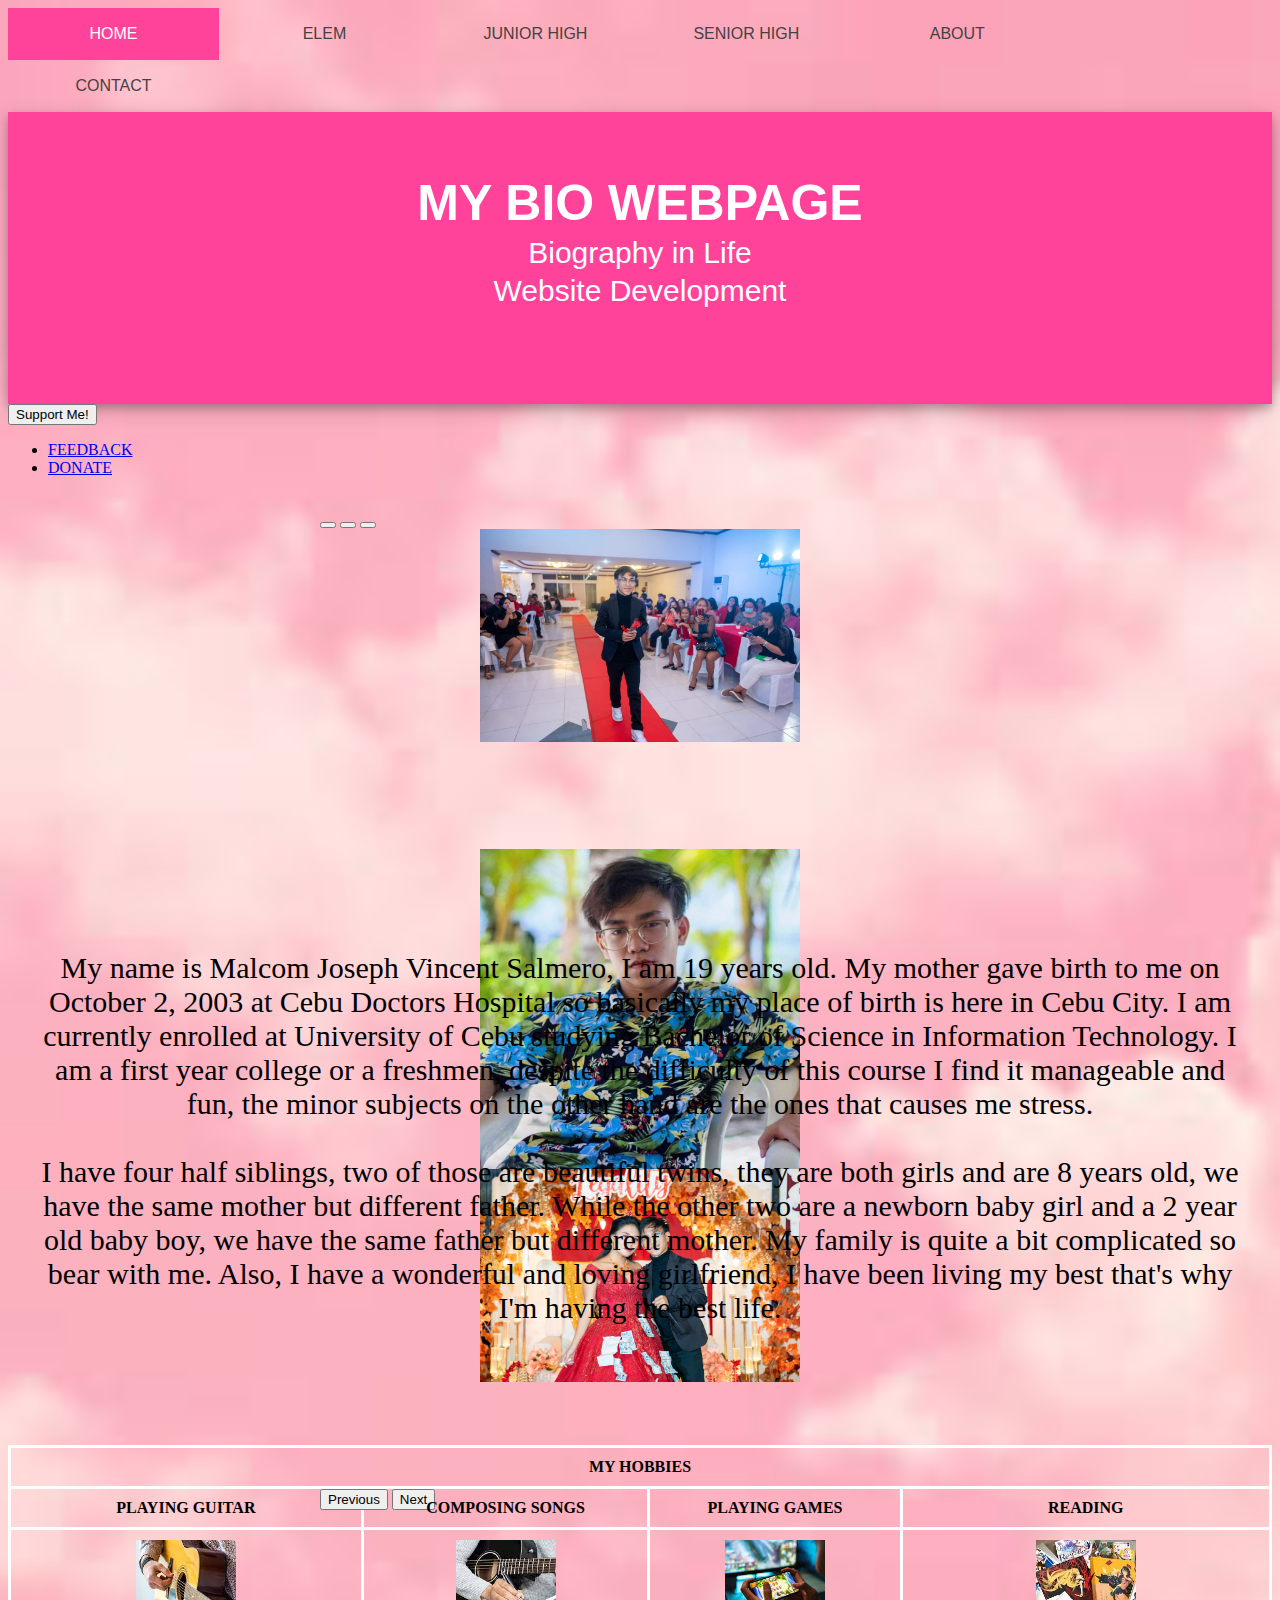
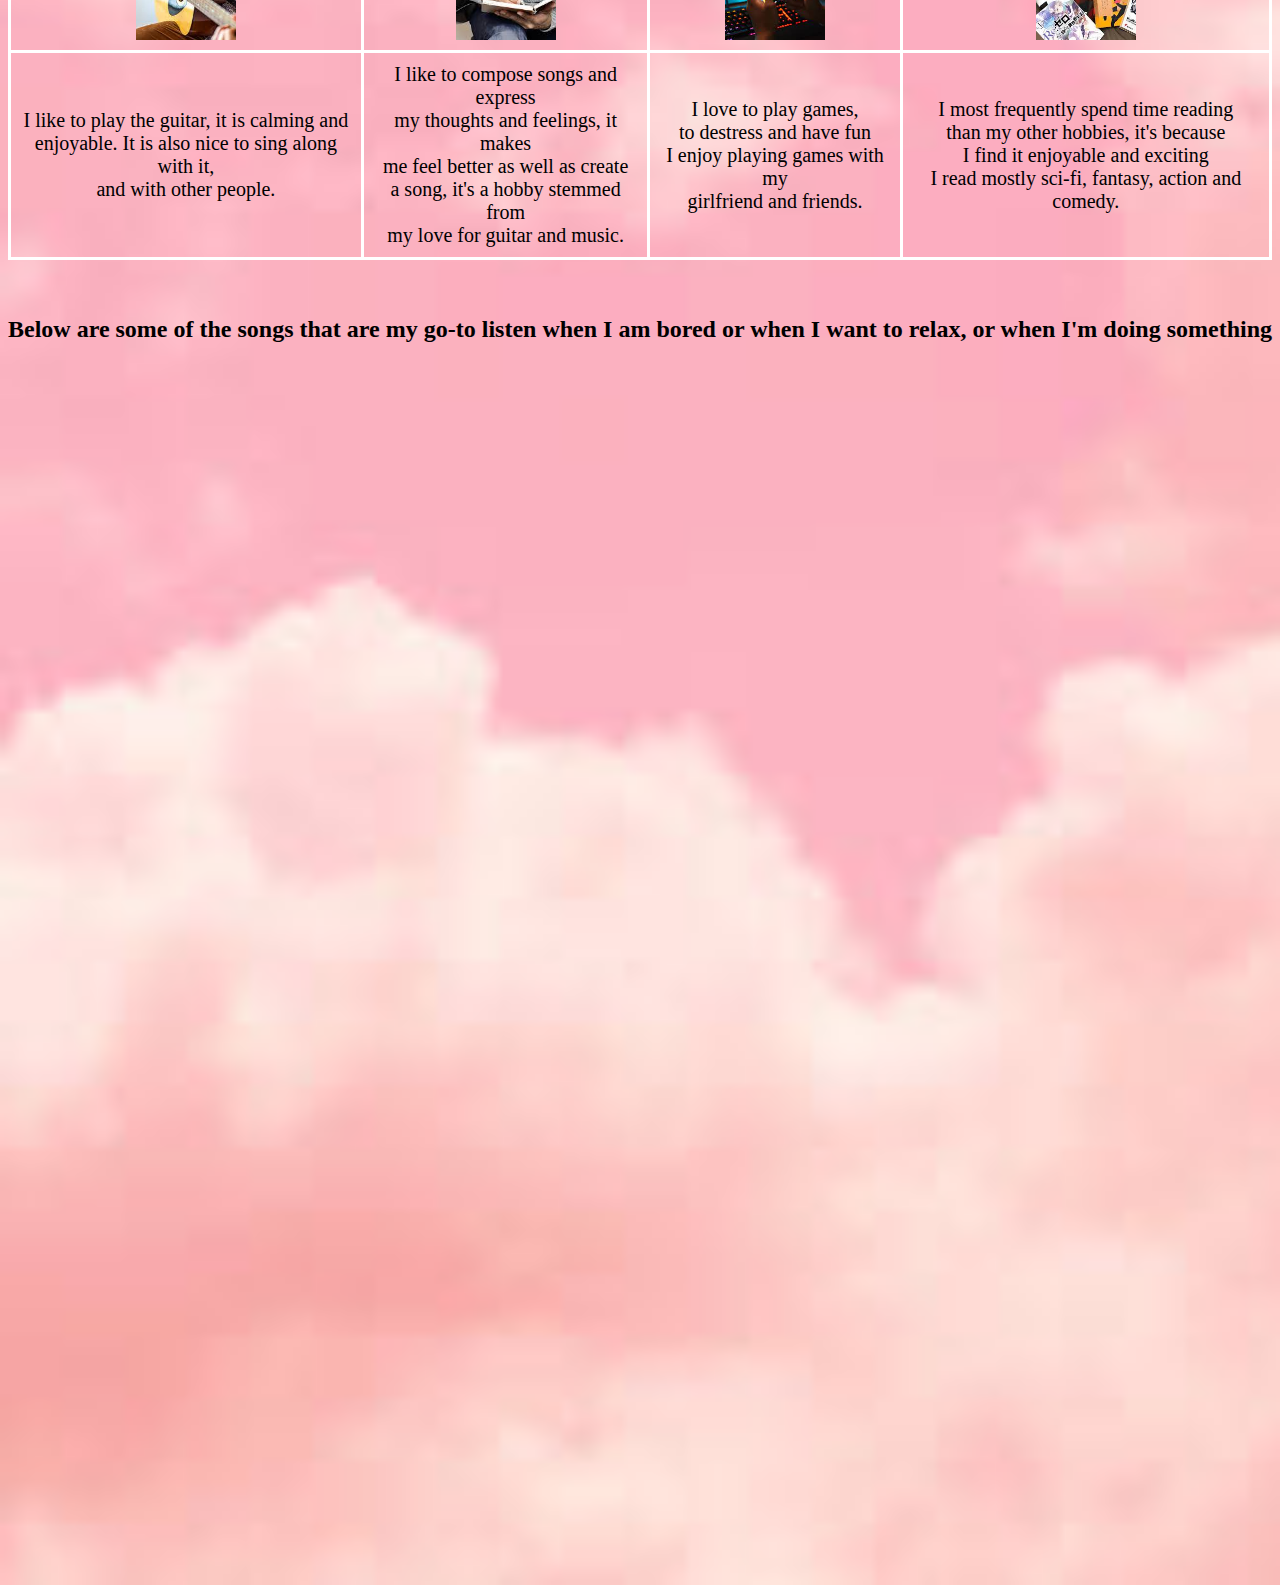
<file: index.html>
<!DOCTYPE html>
<html>
<head>
	<title>SALMERO | HOME</title>
	<link rel="stylesheet" type="text/css" href="stylesheet1.css">
	<meta charset="utf-8">
	 <meta name="viewport" content="width=device-width, initial-scale=1">
	<link rel="icon" type="logo/icon" href="favicon1.ico">
	<!-- CSS only -->
<link href="https://cdn.jsdelivr.net/npm/bootstrap@5.2.3/dist/css/bootstrap.min.css" rel="stylesheet" integrity="sha384-rbsA2VBKQhggwzxH7pPCaAqO46MgnOM80zW1RWuH61DGLwZJEdK2Kadq2F9CUG65" crossorigin="anonymous">

</head>
<body id="bg" background="bg.jpg">

<nav id="navindex">
	<a href="index.html" class="active">HOME</a>
	<a href="ELEMENTARY.html" class="navindex">ELEM</a>
	<a href="JUNIORHIGH.html" class="navindex">JUNIOR HIGH</a>
	<a href="SENIORHIGH.html" class="navindex">SENIOR HIGH</a>
	<a href="about.html" class="navindex"> ABOUT </a>
	<a href="contact.html" class="navindex"> CONTACT </a>
</nav>



<table id="expe">
	<tr>
		<th class="highest">
		MY BIO WEBPAGE
		</th>
	</tr>

	<tr>
		<td class="higher">
			Biography in Life
		</td>
	</tr>
	
	<tr>
		<td class="low">
			Website Development
			<br>
			<br>
		</td>
	</tr>

</table>

<div class="dropdown">
  <button class="btn btn-secondary dropdown-toggle" type="button" data-bs-toggle="dropdown" aria-expanded="false">
    Support Me!
  </button>
  <ul class="dropdown-menu">
    <li><a class="dropdown-item" href="https://forms.gle/2kS8jprPuLoH9J3M8" target="_blank"> FEEDBACK </a></li>
    <li><a class="dropdown-item" href="QR.html"> DONATE </a></li>   
  </ul>
</div>

<br>


<div id="carouselExampleDark" class="carousel carousel-dark slide" data-bs-ride="carousel">
  <div class="carousel-indicators">
    <button type="button" data-bs-target="#carouselExampleDark" data-bs-slide-to="0" class="active" aria-current="true" aria-label="Slide 1"></button>
    <button type="button" data-bs-target="#carouselExampleDark" data-bs-slide-to="1" aria-label="Slide 2"></button>
    <button type="button" data-bs-target="#carouselExampleDark" data-bs-slide-to="2" aria-label="Slide 3"></button>
  </div>
  <div class="carousel-inner">
    <div class="carousel-item active" data-bs-interval="3000">
      <a href="https://www.facebook.com/profile.php?id=100079462729117" target="_blank">
      <img src="mybio.jpg" class="d-block w-100" alt="Myself"> </a>
      <div class="carousel-caption d-none d-md-block">
      </div>
    </div>
    <div class="carousel-item" data-bs-interval="3000">
      <a href="https://www.facebook.com/profile.php?id=100079462729117" target="_blank"> <img src="mypic.jpg" class="d-block w-100" alt="My Pic"> </a>
      <div class="carousel-caption d-none d-md-block">
      </div>
    </div>
    <div class="carousel-item" data-bs-interval="3000">
     <a href="https://www.facebook.com/profile.php?id=100079462729117" target="_blank"> <img src="mypic2.jpg" class="d-block w-100" alt="..."></a>
      <div class="carousel-caption d-none d-md-block">
      </div>
    </div>
  </div>
  <button class="carousel-control-prev" type="button" data-bs-target="#carouselExampleDark" data-bs-slide="prev">
    <span class="carousel-control-prev-icon" aria-hidden="true"></span>
    <span class="visually-hidden">Previous</span>
  </button>
  <button class="carousel-control-next" type="button" data-bs-target="#carouselExampleDark" data-bs-slide="next">
    <span class="carousel-control-next-icon" aria-hidden="true"></span>
    <span class="visually-hidden">Next</span>
  </button>
</div>

<br>
<br>
<br>
<br>
<br>

<p id="lotus"> My name is Malcom Joseph Vincent Salmero, I am 19 years old. My mother gave birth to me on October 2, 2003 at Cebu Doctors Hospital so basically my place of birth is here in Cebu City. I am currently enrolled at University of Cebu studying Bachelor of Science in Information Technology. I am a first year college or a freshmen, despite the difficulty of this course I find it manageable and fun, the minor subjects on the other hand are the ones that causes me stress.

	<br> 
	<br>

	I have four half siblings, two of those are beautiful twins, they are both girls and are 8 years old, we have the same mother but different father. While the other two are a newborn baby girl and a 2 year old baby boy, we have the same father but different mother. My family is quite a bit complicated so bear with me. Also, I have a wonderful and loving girlfriend, I have been living my best that's why I'm having the best life.
</p>

<br>
<br>
<br>
<br>
<br>

<table id="elem">
	<tr class="elemtr">
		<th class="elemth" colspan="4"> MY HOBBIES </th>

	</tr>
	<tr class="elemtr">
		<th class="th"> PLAYING GUITAR </th>

		<th class="th"> COMPOSING SONGS </th>

		<th class="th"> PLAYING GAMES </th>

		<th class="th"> READING </th>
	</tr>
	<tr class="tr">
		<td class="td"> <a href="https://www.ultimate-guitar.com/" target="_blank"> <img src="guitar.jpeg" class="TB"> 
		</td>  </a>
		<td class="td"> <a href="https://www.careersinmusic.com/how-to-write-a-song/" target="_blank"> <img src="compose.jpeg" class="TB"> 
		</td> </a>
		<td class="td"> <a href="https://www.callofduty.com/mobile" target="_blank"><img src="games.jpeg" class="TB"> 
		</td> </a>
		<td class="td"> <a href="https://www.lightnovelpub.com/stories-09111718/genre-all/order-popular/status-all/p-1" target="_blank"> <img src="ln.jpeg" class="TB"> </td> </a>
	</tr>
	<tr class="tr">
		<td class="td"> I like to play the guitar, it is calming and <br> enjoyable. It is also nice to sing along with it, <br> and with other people. </td>

		<td class="td"> I like to compose songs and express <br> my thoughts and feelings, it makes <br> me feel better as well as create <br> a song, it's a hobby stemmed from <br> my love for guitar and music. </td>

		<td class="td"> I love to play games, <br> to destress and have fun <br> I enjoy playing games with my <br> girlfriend and friends. </td>

		<td class="td"> I most frequently spend time reading <br> than my other hobbies, it's because <br> I find it enjoyable and exciting <br> I read mostly sci-fi, fantasy, action and comedy.</td>
	</tr>

</table>

<br>
<br>

<h2 id="songs"> Below are some of the songs that are my go-to listen when I am bored or when I want to relax, or when I'm doing something </h2>

<div id="YT"><iframe class="YTL" src="https://www.youtube.com/embed/eeMyNr5vVU4"  title="Baho nga otot lyrics" frameborder="0" allow="accelerometer; autoplay; clipboard-write; encrypted-media; gyroscope; picture-in-picture" allowfullscreen></iframe> </div>

<div id="YT1"> <iframe class="YTL" src="https://www.youtube.com/embed/9I096TVjU1k" title="Call You Mine - Jeff Bernat (lyrics)" frameborder="0" allow="accelerometer; autoplay; clipboard-write; encrypted-media; gyroscope; picture-in-picture" allowfullscreen></iframe> </div>

<div id="YT2"> <iframe class="YTL" src="https://www.youtube.com/embed/Kxcy5Yv0oQ0" title="Ms seductive-jeff bernat//lyric video" frameborder="0" allow="accelerometer; autoplay; clipboard-write; encrypted-media; gyroscope; picture-in-picture" allowfullscreen></iframe> </div>

<!-- JavaScript Bundle with Popper -->
<script src="https://cdn.jsdelivr.net/npm/bootstrap@5.2.3/dist/js/bootstrap.bundle.min.js" integrity="sha384-kenU1KFdBIe4zVF0s0G1M5b4hcpxyD9F7jL+jjXkk+Q2h455rYXK/7HAuoJl+0I4" crossorigin="anonymous"></script>
</body>
</html>
</file>
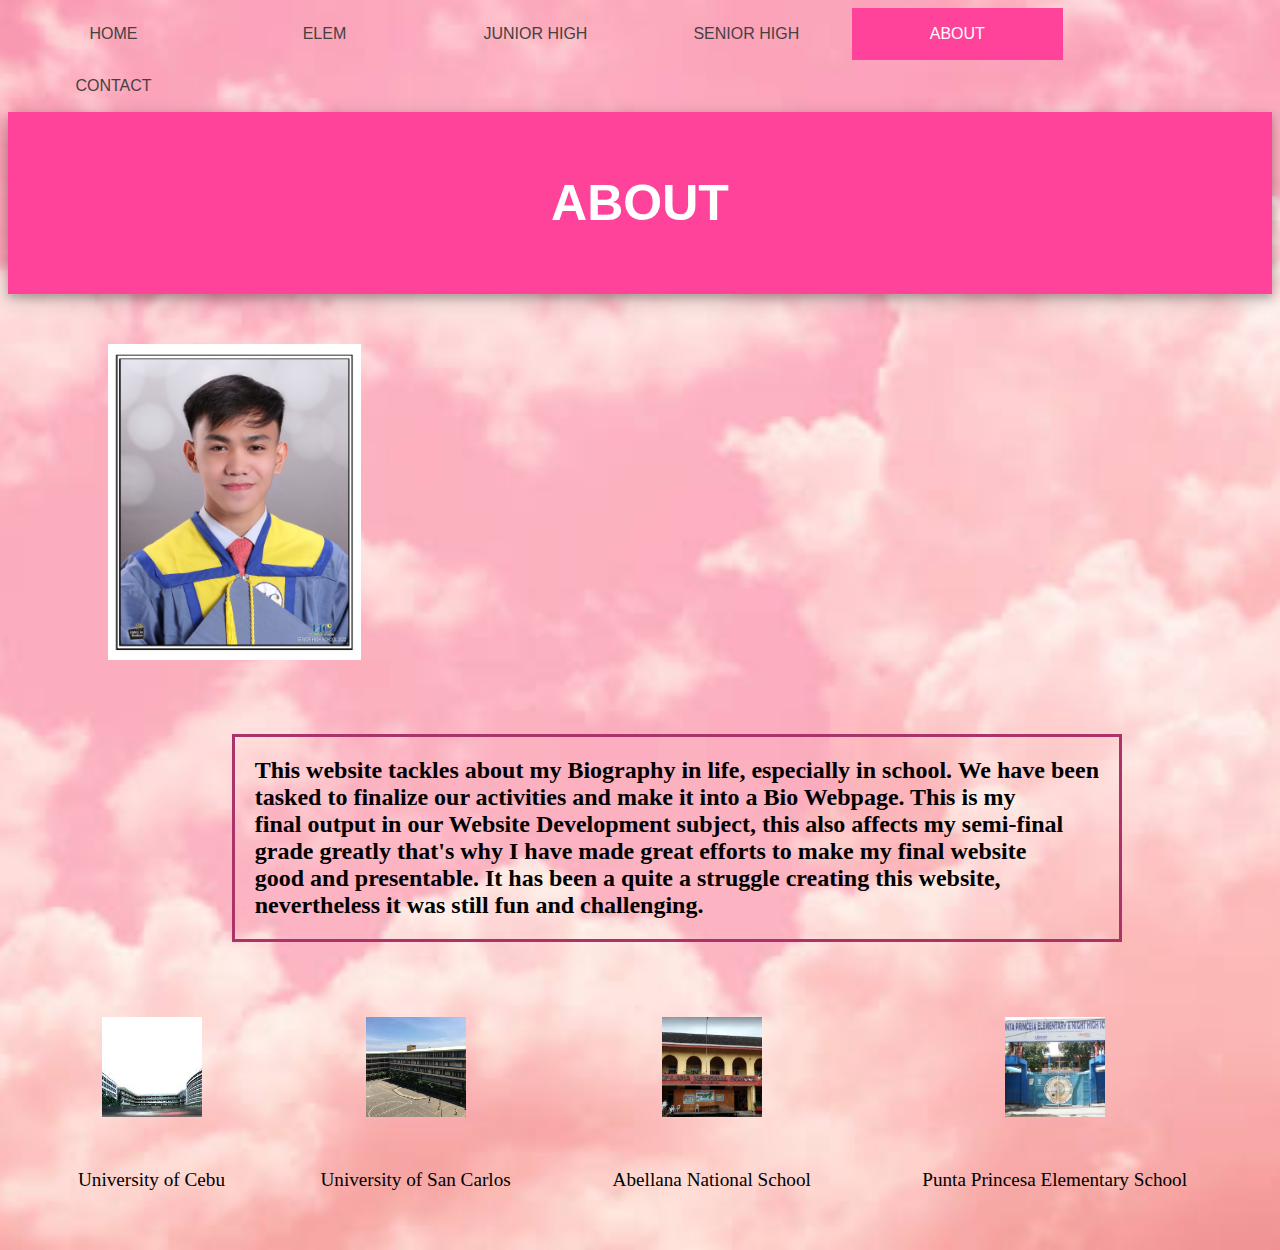
<file: about.html>
<!DOCTYPE html>
<html>
<head>

	<meta charset="utf-8">

	<title> SALMERO | ABOUT  </title>

	<meta name="viewport" content="width=device-width, initial-scale=1">
	<link rel="stylesheet" type="text/css" href="stylesheet1.css">
	<link rel="icon" type="logo/icon" href="favicon1.ico">
	

</head>

<body id="bg" background="bg.jpg" > 
<nav id="navindex">
	<a href="index.html" class="navindex">HOME</a>
	<a href="ELEMENTARY.html" class="navindex">ELEM</a>
	<a href="JUNIORHIGH.html" class="navindex">JUNIOR HIGH</a>
	<a href="SENIORHIGH.html" class="navindex">SENIOR HIGH</a>
	<a href="about.html" class="active"> ABOUT </a>
	<a href="contact.html" class="navindex"> CONTACT </a>
</nav>

<table id="expe">
	<tr>
		<th class="AC"> ABOUT </th>
	</tr>

 </table>

<img src="1-8r.jpg" alt="My Picture" id="mypicabout">
<br>
<br>
<br>
<br>
<br>
<br>
<br>
<div id=p22>
		<p id="p2">

			<b id="p23">	

				This website tackles about my Biography in life, especially in school. We have been <br> tasked to finalize our activities and make it into a Bio Webpage. This is my <br> final output in our Website Development subject, this also affects my semi-final <br> grade greatly that's why I have made great efforts to make my final website <br> good and presentable. It has been a quite a struggle creating this website, <br> nevertheless it was still fun and challenging.

			</b>
		</p>
</div>

			<table id="schools">
				<tr class="schools">
					<th class="data"> 
						<a href="https://www.facebook.com/UniversityOfCebuWebmasters" target="_blank"> 
							<img src="uc.jpg" alt="University of Cebu" class="links"> 
						</a> 
					</th>

					<th class="data">
						<a href="https://www.facebook.com/uscbedsouthcampus" target="_blank">
							<img src="usc.jpg" alt="University of San Carlos" class="links"> 
						</a> 
					</th>

					<th class="data">
						<a href="https://www.facebook.com/OfficialmembersANS" target="_blank">
							<img src="abellana.jpg" alt="Abellana National School" class="links"> 
						</a> 
					</th>

					<th class="data"> 
						<a href="https://www.philippinesplace.com/listing/punta-princesa-elementary-school-cebu-city-cebu/" target="_blank"> 
							<img src="punta.jpg" alt="Punta Princesa Elementary School" class="links">
						</a>
					</th>
				</tr>
				<tr>
					<td class="univ"> University of Cebu </td>
					<td class="univ"> University of San Carlos</td>
					<td class="univ"> Abellana National School</td>
					<td class="univ"> Punta Princesa Elementary School</td>
				</tr>	
			</table>


			</body>

			</html>
</file>
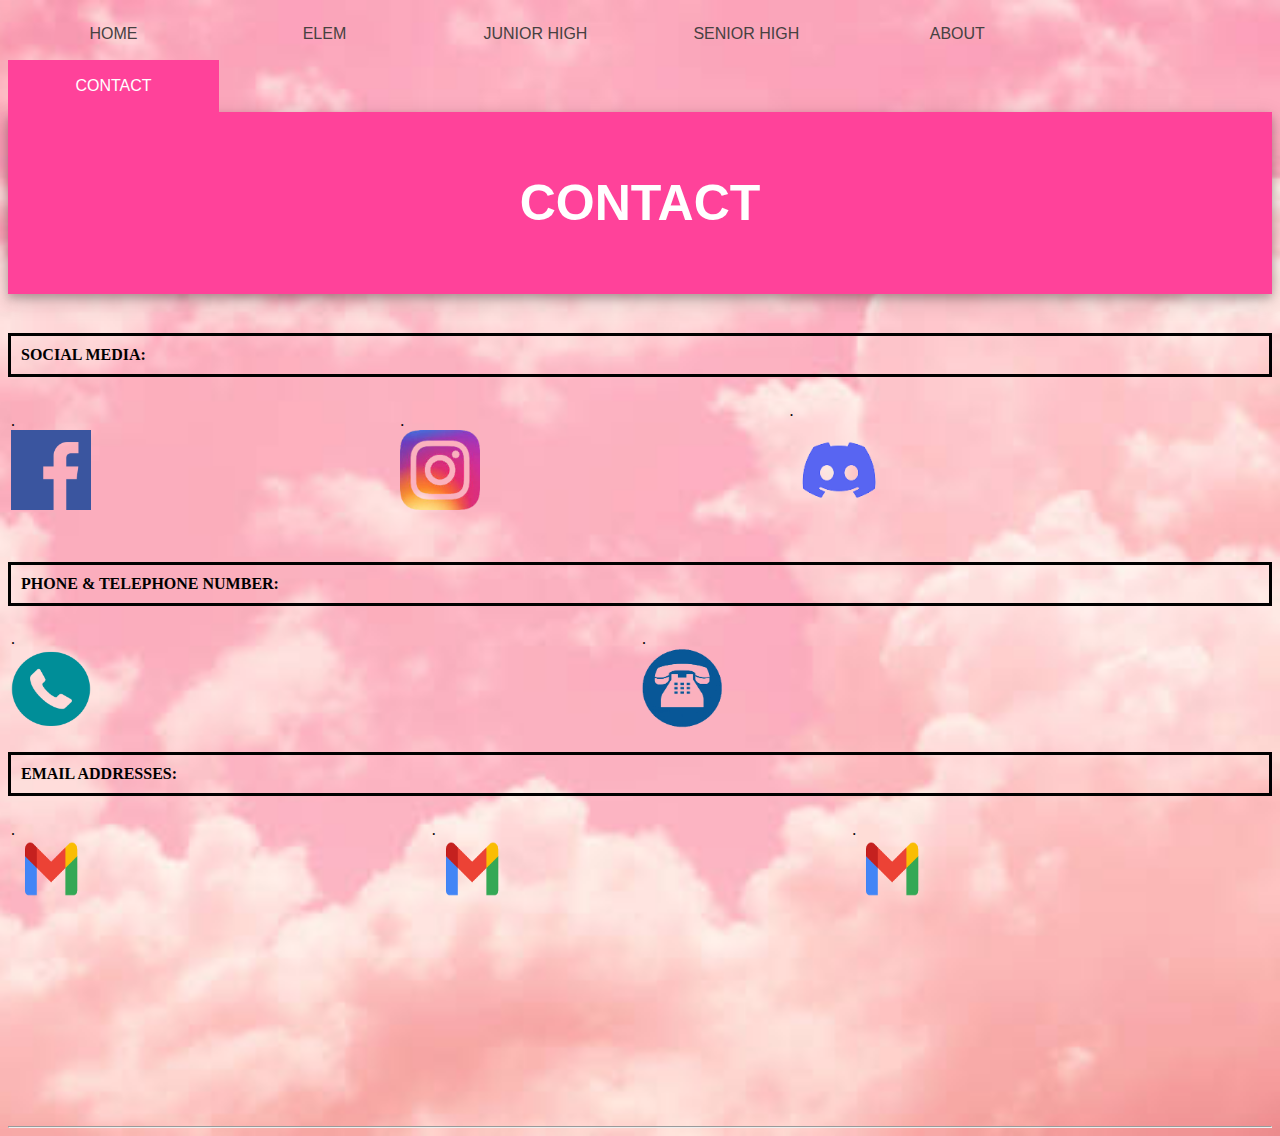
<file: contact.html>
<!DOCTYPE html>
<html>
<head>

	<meta charset="utf-8">
	 <meta name="viewport" content="width=device-width, initial-scale=1">

	<title> SALMERO | CONTACT  </title>

	<link rel="stylesheet" type="text/css" href="stylesheet1.css">
	<link rel="icon" type="logo/icon" href="favicon1.ico">

</head>

<body id="bg" background="bg.jpg" > 
	<nav id="navindex">
		<a href="index.html" class="navindex">HOME</a>
		<a href="ELEMENTARY.html" class="navindex">ELEM</a>
		<a href="JUNIORHIGH.html" class="navindex">JUNIOR HIGH</a>
		<a href="SENIORHIGH.html" class="navindex">SENIOR HIGH</a>
		<a href="about.html" class="navindex"> ABOUT </a>
		<a href="contact.html" class="active"> CONTACT </a>
	</nav>


	<table id="expe">
	<tr>
		<th class="AC"> CONTACT </th>
	</tr>

 </table>

	<br>

	<div>

	<h4 class="CENTER">	
				
				SOCIAL MEDIA:
	</h4>

	<table id="contacts">
		<tr class="socmed">
			<td class="socmed">

				<div class="tooltip">.
  <span class="tooltiptext">Malcom Salmero</span>

		<a href="https://www.facebook.com/profile.php?id=100079462729117" target="_blank"> <img src="fb.jpg" alt="Facebook" id="fb"> </a>

	</div>
			</td>
			<td class="socmed">
				<div class="tooltip">.
  <span class="tooltiptext">zzzaides</span>
		<a href="https://www.instagram.com/zzzaides/" target="_blank" > <img src="insta.png" alt="Instagram" id="insta"> </a>
	</div>
		</td>
		<td class="socmed">
			<div class="tooltip">.
  <span class="tooltiptext">Zaides</span>
		<a href="https://www.discordapp.com/users/374246886535725057" target="_blank"> <img src="discord.png" alt="Discord" id="dc"></a>
	</div>
		</td>
		</tr>

</table>

	
	<br>

	<h4 class="CENTER">

		PHONE & TELEPHONE NUMBER: 
	</h4>

	<table id="contacts">
		<tr>
			<td id="telele">
		<div class="tooltip">.
  <span class="tooltiptext">09192182645</span>

			<a href="tel:+09192182645"> <img src="phone.png" alt="phone" id="phone"> </a> 

		</div>
	</td>

	<td>
		<div class="tooltip">.
  <span class="tooltiptext">0323844711</span>


			<a href="tel:+0323844711"> <img src="tele.png" alt="telephone" id="tele"> </a>

		</div>
		</td>

		</table>
	

	<h4 class="CENTER">

	EMAIL ADDRESSES: 

	</h4>

	<table id="contacts">
		<tr>
			<td><div class="tooltip">.
  <span class="tooltiptext"> Main Gmail</span>

			<a href="mailto:salmeromalcom12@gmail.com" target="_blank"> <img src="gmail.png" alt="gmail" id="gmail1"> </a>  

			</div>
			</td>

			<td>
<div class="tooltip">.
  <span class="tooltiptext">Personal Gmail</span>

			<a href="mailto:salmeromalcom1@gmail.com" target="_blank"> <img src="gmail.png" alt="gmail" id="gmail2"> </a>

			</div>
			</td>
			<td>

<div class="tooltip">.
  <span class="tooltiptext">Second Gmail</span>

			<a href="mailto:benbenandbenten@gmail.com"target="_blank"> <img src="gmail.png" alt="gmail" id="gmail3"> </a>

			</div>
			</td>
			</tr>

	</table>

	<br>
	<br>

			
	
<br><br><br><br><br><br><br><br><br><br>
		<hr>

</body>
</html>
</file>
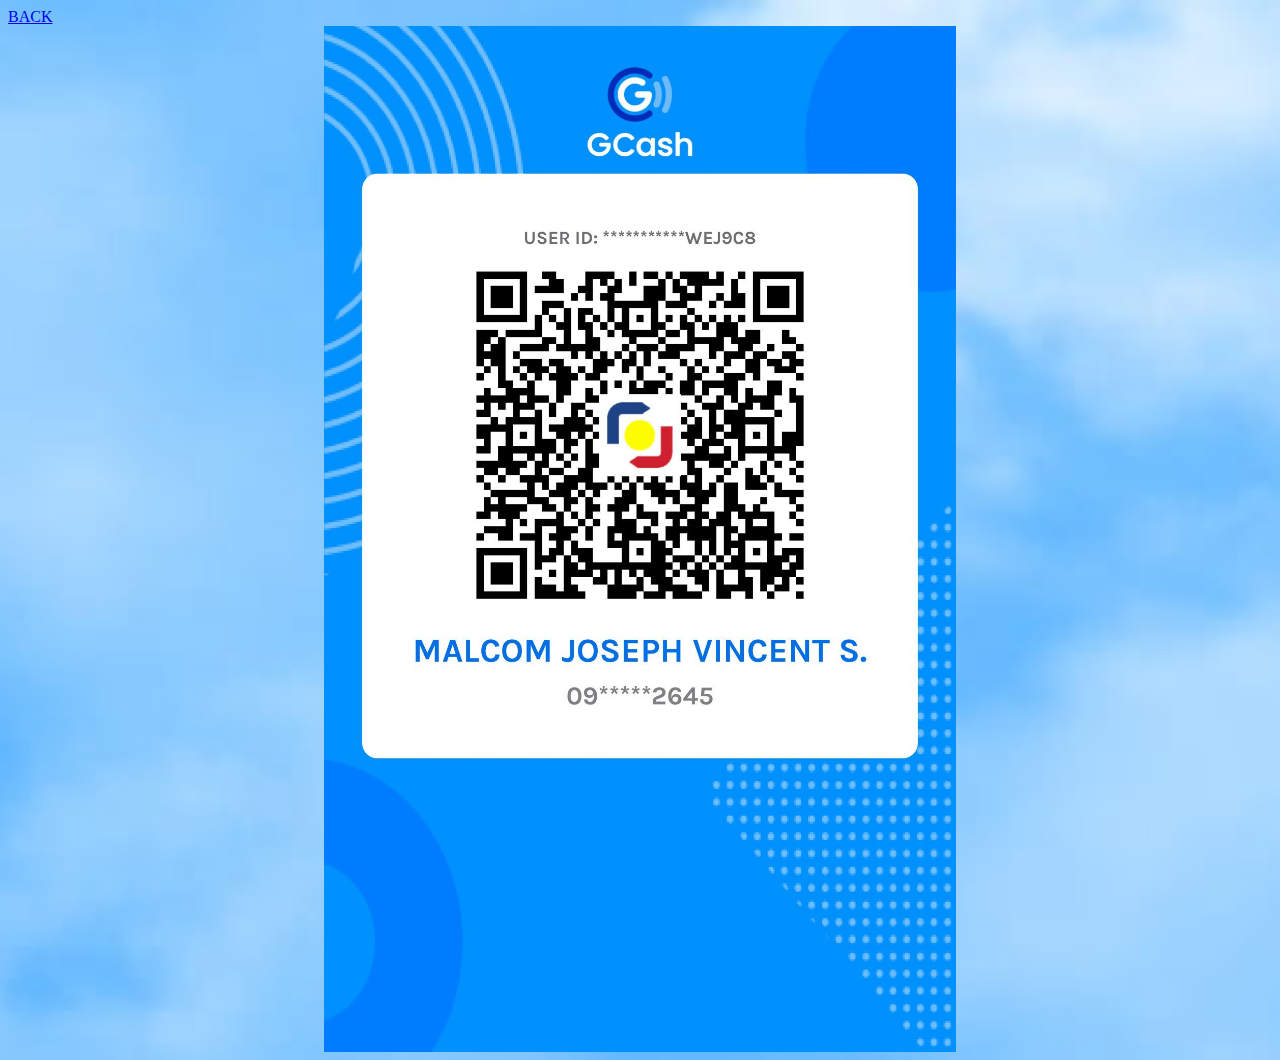
<file: QR.html>
<!DOCTYPE html>
<html>
<head>
<meta charset="utf-8">
	 <meta name="viewport" content="width=device-width, initial-scale=1">

	<title> SALMERO | GCASH  </title>

	<link rel="stylesheet" type="text/css" href="stylesheet1.css">
	<link rel="icon" type="logo/icon" href="favicon1.ico">

	<link href="https://cdn.jsdelivr.net/npm/bootstrap@5.2.3/dist/css/bootstrap.min.css" rel="stylesheet" integrity="sha384-rbsA2VBKQhggwzxH7pPCaAqO46MgnOM80zW1RWuH61DGLwZJEdK2Kadq2F9CUG65" crossorigin="anonymous">


</head>
<body id="bg" background="sky.jpg" >

	<a class="btn btn-primary" href="index.html" role="button">BACK</a>

	<img src="QR.jpg">

<!-- JavaScript Bundle with Popper -->
<script src="https://cdn.jsdelivr.net/npm/bootstrap@5.2.3/dist/js/bootstrap.bundle.min.js" integrity="sha384-kenU1KFdBIe4zVF0s0G1M5b4hcpxyD9F7jL+jjXkk+Q2h455rYXK/7HAuoJl+0I4" crossorigin="anonymous"></script>

</body>
</html>
</file>
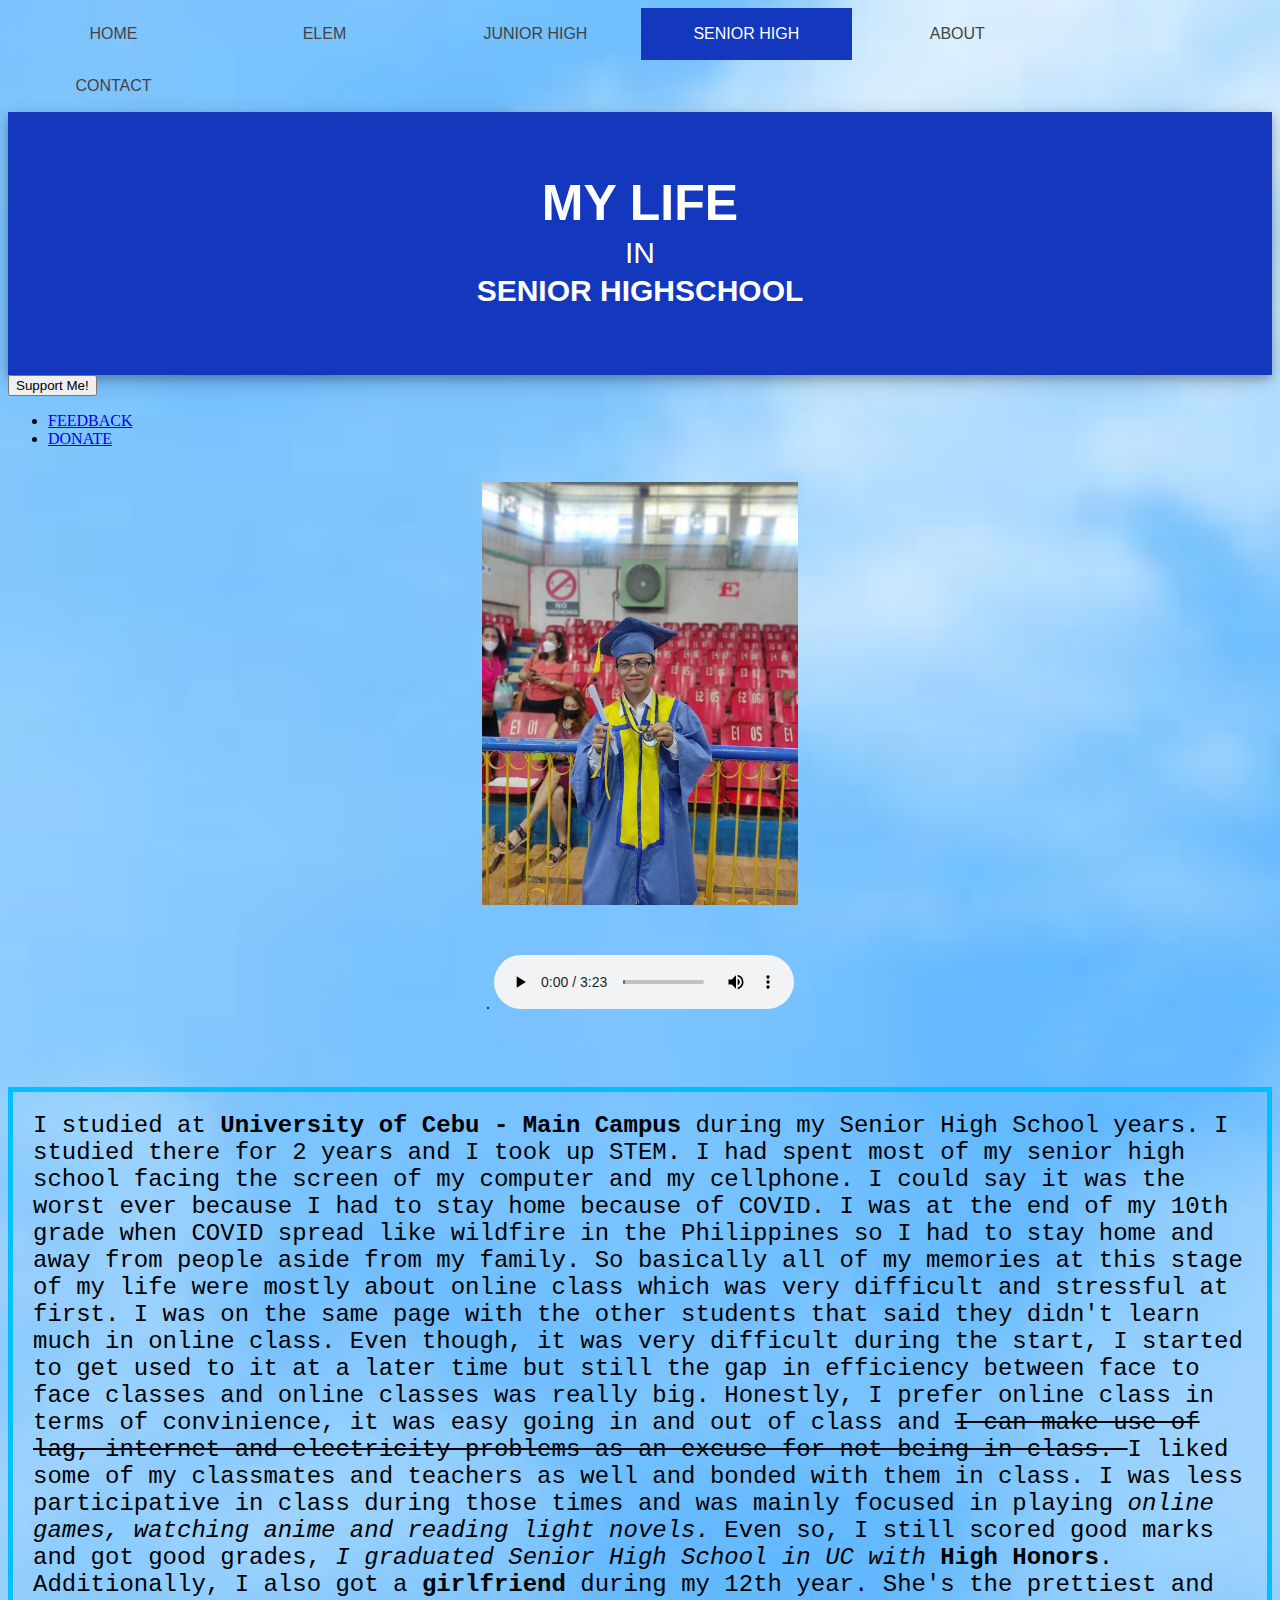
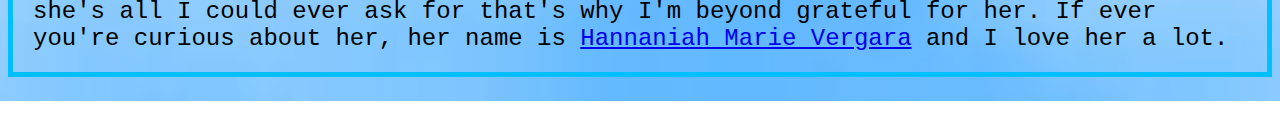
<file: SENIORHIGH.html>
<!DOCTYPE html>
<html>
<head>

	<meta charset="utf-8">

	<title> SALMERO | SHS  </title>
	 <meta name="viewport" content="width=device-width, initial-scale=1">

	<link rel="stylesheet" type="text/css" href="stylesheet1.css">
	<link rel="icon" type="logo/icon" href="favicon1.ico">
	<!-- CSS only -->
<link href="https://cdn.jsdelivr.net/npm/bootstrap@5.2.3/dist/css/bootstrap.min.css" rel="stylesheet" integrity="sha384-rbsA2VBKQhggwzxH7pPCaAqO46MgnOM80zW1RWuH61DGLwZJEdK2Kadq2F9CUG65" crossorigin="anonymous">

	


</head>


<body id="bg" background="sky.jpg"> 
	<nav id="navelem">
		<a href="index.html" class="nav1">HOME</a>
		<a href="ELEMENTARY.html" class="nav1">ELEM</a>
		<a href="JUNIORHIGH.html" class="nav1">JUNIOR HIGH</a>
		<a href="SENIORHIGH.html" class="navactive">SENIOR HIGH</a>
		<a href="about.html" class="nav1"> ABOUT </a>
		<a href="contact.html" class="nav1"> CONTACT </a>
	</nav>

	<table class="TITLE"> 
	<tr>
		<th class="highest">
			MY LIFE
		</th>
	</tr>
	<tr>
		<td class="higher">
			IN 
		</td>
	</tr>
	<tr>
		<th class="higher">
			SENIOR HIGHSCHOOL
			<br>
			<br>
		</th>
	</tr>

</table>

<div class="dropdown">
  <button class="btn btn-secondary dropdown-toggle" type="button" data-bs-toggle="dropdown" aria-expanded="false">
    Support Me!
  </button>
  <ul class="dropdown-menu">
    <li><a class="dropdown-item" href="https://forms.gle/2kS8jprPuLoH9J3M8" target="_blank"> FEEDBACK </a></li>
    <li><a class="dropdown-item" href="QR.html"> DONATE </a></li>   
  </ul>
</div>

<br>

	<img src="shs.jpg" alt="Me in University of Cebu" class="PICS">

		<div id="mmain">

			<div class="tooltip">.
  			<span class="tooltiptext"> <a href="https://www.youtube.com/watch?v=NKuo3vd7Jl8" target="_blank">Graduation Song</a></span>

  		<audio controls>

  			<source src="music1.mp3" type="audio/mpeg">

			</audio>	

			</div>

		</div>

			<p id="pelem"> 

				I studied at <strong> University of Cebu - Main Campus </strong> during my Senior High School years. I studied there for 2 years and I took up STEM. I had spent most of my senior high school facing the screen of my computer and my cellphone. I could say it was the worst ever because I had to stay home because of COVID. I was at the end of my 10th grade when COVID spread like wildfire in the Philippines so I had to stay home and away from people aside from my family. So basically all of my memories at this stage of my life were mostly about online class which was very difficult and stressful at first. I was on the same page with the other students that said they didn't learn much in online class. Even though, it was very difficult during the start, I started to get used to it at a later time but still the gap in efficiency between face to face classes and online classes was really big. Honestly, I prefer online class in terms of convinience, it was easy going in and out of class and <del> I can make use of lag, internet and electricity problems	as an excuse for not being in class. </del> I liked some of my classmates and teachers as well and bonded with them in class. I was less  participative in class during those times and was mainly focused in playing <i> online games, watching anime and reading light novels.</i> Even so, I still scored good marks and got good grades, <em> I graduated Senior High School in UC with </em> <strong> High Honors</strong>. Additionally, I also got a <strong> girlfriend </strong> during my 12th year. She's the prettiest and she's all I could ever ask for that's why I'm beyond grateful for her. If ever you're curious about her, her name is <a href="https://www.facebook.com/hannaniyamari" target="_blank">Hannaniah Marie Vergara</a> and I love her a lot.

			</p>

			<!-- JavaScript Bundle with Popper -->
<script src="https://cdn.jsdelivr.net/npm/bootstrap@5.2.3/dist/js/bootstrap.bundle.min.js" integrity="sha384-kenU1KFdBIe4zVF0s0G1M5b4hcpxyD9F7jL+jjXkk+Q2h455rYXK/7HAuoJl+0I4" crossorigin="anonymous"></script>

</body>

</html>
</file>
<file: stylesheet1.css>
#lotustitle {
  text-align: center;
  font-family: 'Courier New', monospace;
  border: 2px solid white;
  padding: 10px;


}

#lotus{
  text-align: center;
  color: #000000;
  font-size: 30px;
  padding-left: 20px;
  padding-right: 20px;

}

/* ALL IMAGES OF LOTUS */
.IMG
{
    float: center;
    width:  50%;
    height: 50%;
    padding: 50px;

}

#elem {
  width: 100%;
  border-collapse: collapse;
}

#songs
{
  text-align: center;
}

.td {font-size: 100%;
  text-align: center;
}


#elem, .th, .td{
  border: solid white;

}

.TB {
    float: center;
    width:  100px;
    height: 100px;
    object-fit: cover;

}

.th, .td, .elemth
{
  text-align: center;
  padding: 10px;
}
.tr
{
  font-size: 20px;
}
#bg {
    height: 100%;
    background-position: center;
    background-repeat: no-repeat;
    background-size: cover;

}

/* INDEX */

#navindex {

        display: flex;
        flex-wrap: wrap;

      }

.navindex,nav a.active {
        text-decoration: none;
        display: block;
        padding: 17px;
        text-align: center;
        color: #464141;
       
        font-family: sans-serif;
        width:14%;
      }

.navindex:hover 
    {
        background-color: #ff429a;
        color: #000000;
      }

nav a.active 
{
background-color:#ff429a;
color: white;
}

/* ELEM */

#navelem
      
{
        display: flex;
        flex-wrap: wrap;
        width: 100%;
      }


.nav1,nav a.navactive{
        text-decoration: none;
        display: block;
        padding: 17px;
        text-align: center;
        color: #464141;
        margin: 0;
        font-family: sans-serif;
        width:14%;
      }

.nav1:hover 
    {
        background-color: #1338BE;
        color: #000000;
      }

  nav a.navactive
  {
    background-color:#1338BE;
    color: white;
  }

/* JHS */

#navjhs {

        display: flex;
        flex-wrap: wrap;
      }


.nav2,nav a.nav2active{
        text-decoration: none;
        display: block;
        padding: 17px;
        text-align: center;
        color: #464141;
        margin: 0;
        font-family: sans-serif;
        width:14%;
      }

.nav2:hover 
    {
        background-color: #E3242B;
        color: #000000;
      }
nav a.nav2active
{
  background-color: #E3242B;
  color: white;
}


#title {
font-family: 'Copperplate';"
}

sup {
  color: #FFD700;
}

.bold {
  color: #0000FF;font-size: 150%;
}

#p1 {
  font-family: 'Courier New', monospace;
  font-size: 170%; 
  color: #000000;}

.borderblue {
  color: #0000FF;
}

.borderyellow { 
  color: #FFD700;
}

.borderred
{
  color:  #FF0000;
}

.sampol {
  font-family: 'Courier New', monospace;
  font-size: 200%;
  text-align: center;
  padding: 10px;
}

.sampoljhs {
  font-family: 'Courier New', monospace;
  font-size: 200%;
  text-align: center;
  border: 2px solid red; 
  padding: 10px;
}

.TITLE 
{
  box-shadow: 0 4px 8px 0 rgba(0, 0, 0, 0.2), 0 6px 20px 0 rgba(0, 0, 0, 0.19);
background-color:#1338BE;
  width: 100%;
  padding: 30px;
}

#TITLE 
{
  box-shadow: 0 4px 8px 0 rgba(0, 0, 0, 0.2), 0 6px 20px 0 rgba(0, 0, 0, 0.19);
  background-color:#E3242B;
  width: 100%;
  padding: 30px;

}

#pelem{
  font-family: 'Copperplate',monospace; 
  font-size: 150%;
  border: 5px solid deepskyblue;
  padding: 20px;
}

#pelemred
{
  font-family: 'Copperplate',monospace; 
  font-size: 150%;
  border: 5px solid red;
  padding: 20px;
  color: white;
}

h1 {
  font-family: 'Copperplate';
}

#end {
  color: #FFD700;
}

.end { 
  color:#0000FF ; 
  font-size: 150%;

}

h5 {
  font-family: 'Courier New', monospace;
  border: 2px solid dodgerblue;
  padding: 10px;
}


img {
  display: block;
  width: 50%;
  margin-left: auto;
  margin-right: auto;
}

#mypic {
  margin-left: auto;
  margin-right: auto;
  width: 20%;
  height: 20%;
}

#mypicabout
{
  float: left;
  width: 20%;
  height: 20%;
  padding: 50px;
  padding-left: 100px;
}

.links {
    float: center;
    width:  100px;
    height: 100px;
    object-fit: cover;
}

#schools {
  border-spacing: 50px;
  width: 100%;
}

.univ {font-size: 120%;
  text-align: center;

}

#p2 { 
    font-size: 150%;
    color: black;
    border: 3px solid #AA336A;
    padding: 20px;
    float: right;
}

#p22
{
  padding-right: 150px;
}

.contactabout
{
    text-align: center;
}

.PICS
{
    float: center;
    width:  25%;
    height: 25%;
    object-fit: cover;
}

#p23
{
    color: #000000;
}
.CENTER 
{
    border: 3px solid;
    padding: 10px;
}

#YT
{
  float: left;
  padding: 10px;
}

#YT1
{
  float: right;
  padding: 10px;
}

#YT2
{
  text-align: center;
  padding: 10px;
}

.YTL
{
  width:683px;
  height:384px;
}

#mmain
{
text-align: center;
padding:  50px;
}

#mp3
{
  width: 88%;
  text-align:  center;
}
.tooltip {
  position: relative;
  display: inline-block;
}

.tooltip .tooltiptext {
  visibility: hidden;
  width: 200px;
  background-color: white;
  color: black;
  text-align: center;
  border-radius: 6px;
  padding: 5px 0;
  
  /* Position the tooltip */
  position: absolute;
  z-index: 1;
  top: 100%;
  left: 50%;
  margin-left: -60px;
}

.tooltip:hover .tooltiptext 
{
  visibility: visible;
}

.tooltip:hover .tooltiptext 
{
  visibility: visible;
}

#fb
{
width: 80px;
height: 80px;
}



#insta
{
width: 80px;
height: 80px;

}

#dc 
{
width: 100px;
height: 100px;
}

#phone
{
  width: 80px;
height: 80px;
float: center;

}

#tele
{
  width: 80px;
height: 80px;
float: center;

}

#gmail1
{
  width: 80px;
  height: 60px;
}

#gmail2
{
   width: 80px;
height: 60px;
}

#gmail3
{
  width: 80px;
  height: 60px;

}

#expe
{
  box-shadow: 0 4px 8px 0 rgba(0, 0, 0, 0.2), 0 6px 20px 0 rgba(0, 0, 0, 0.19);
  background-color:#ff429a;
  width: 100%;
  padding: 30px;
}
.AC
{
text-align: center;
  font-size: 50px;
  font-family: gill sans, sans-serif;
  color: white;
  padding-top: 30px;
  padding-bottom: 30px;
}
.highest
{
  text-align: center;
  font-size: 50px;
  font-family: gill sans, sans-serif;
  color: white;
  padding-top: 30px;

}

.higher
{
  text-align: center;
  font-size: 30px;
  font-family: gill sans, sans-serif;
  color: white;
}
.low
{
  text-align: center;
  font-size: 30px;
  font-family: gill sans, sans-serif;
  color: white;
  padding-bottom: 30px;
}

#carouselExampleDark, .carouselcarousel-darkslide
{
  width: 640px;
  height: 320px;
  margin-left: auto;
  margin-right: auto;
}

.carousel-indicators{
   flex-direction: column-reverse;
 }

 .carousel-item 
 {
  width: 100%;
  height: 320px;
 }
 #contacts
 {
  width: 100%;
 }
</file>
